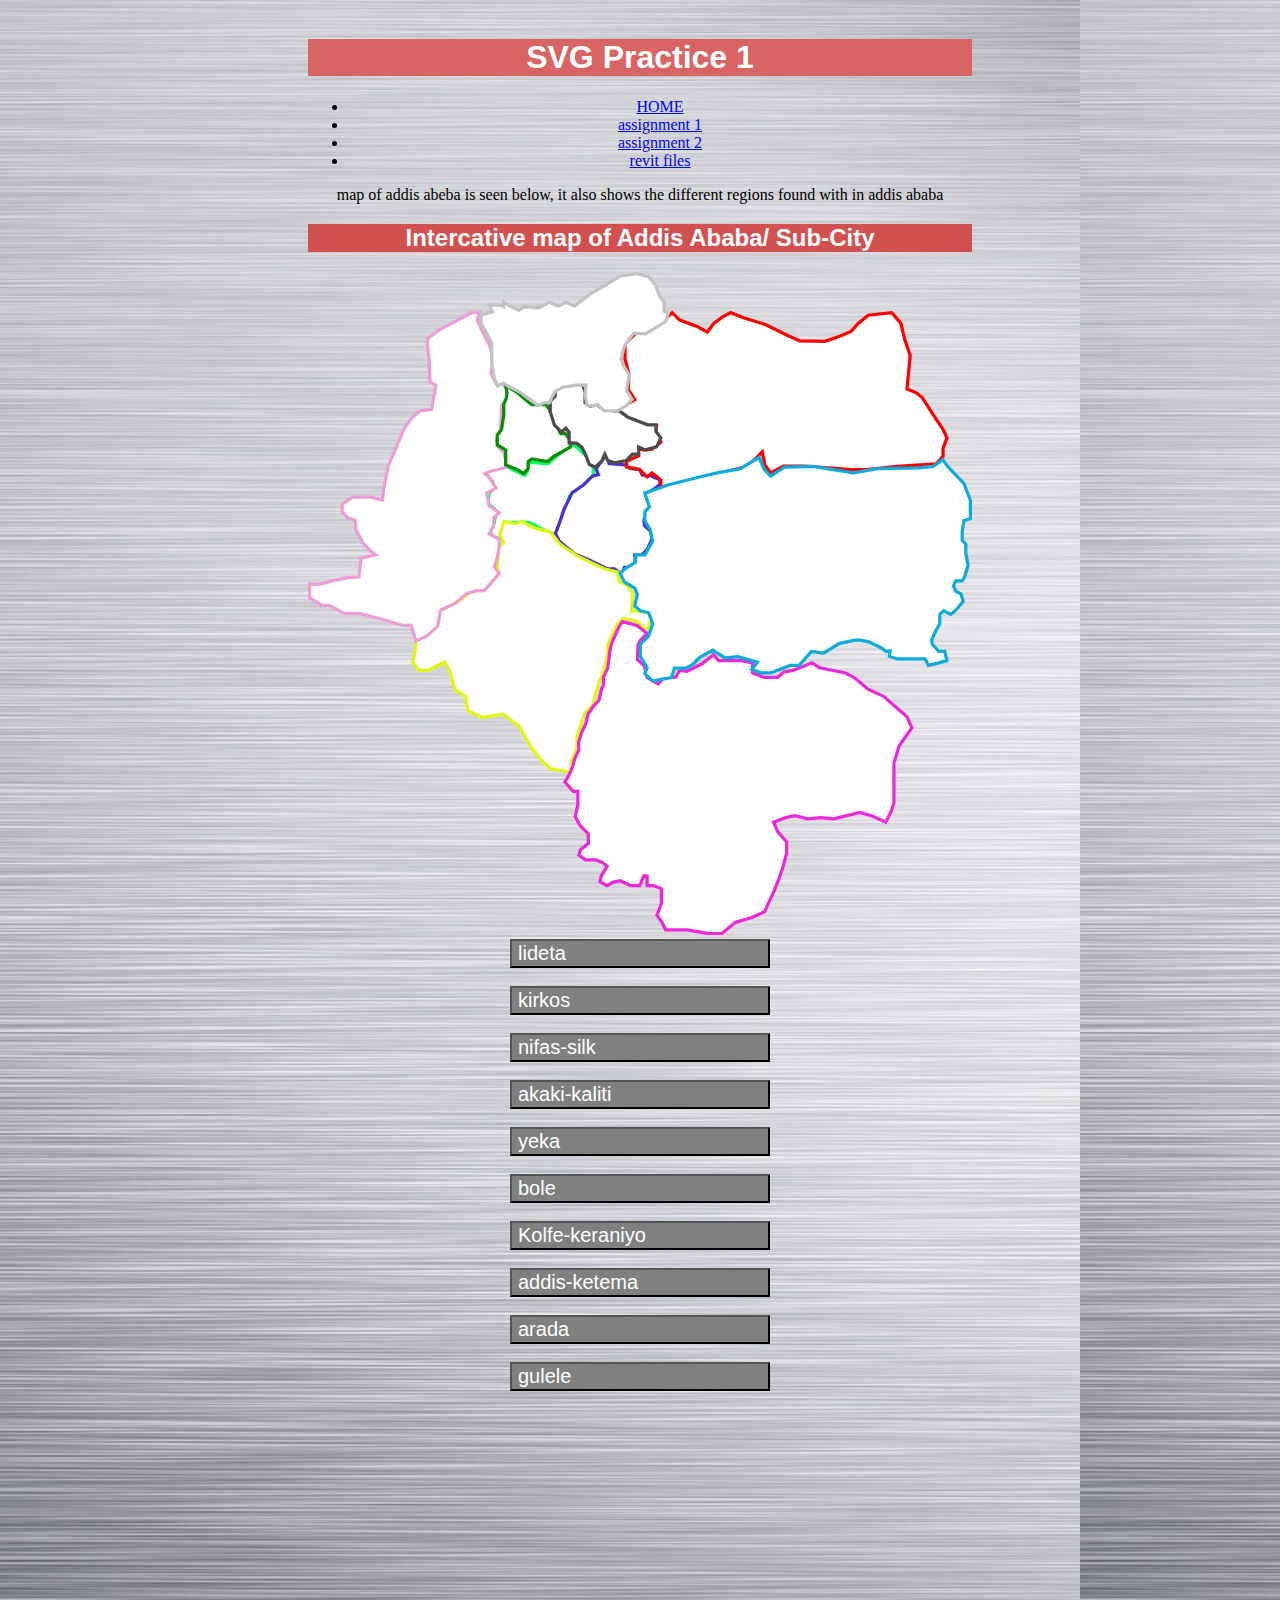
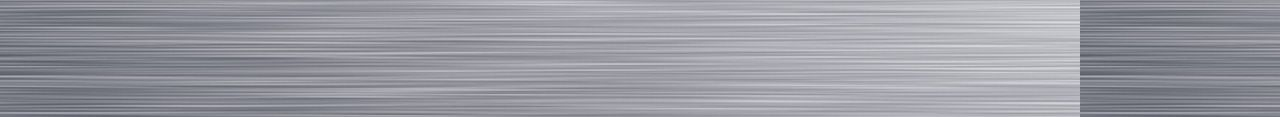
<file: assignment 2.html>
<!DOCTYPE html>
<html lang="en">
<head>
    <meta charset="UTF-8">
    <meta name="viewport" content="width=device-width, initial-scale=1.0">
    <meta http-equiv="X-UA-Compatible" content="ie=edge">
    <title>professional cad svg </title>
    <link rel="stylesheet" href="style 2.css">
</head>
<h1>SVG Practice 1</h1>
<nav id="navbar">
    <div class="container">
       <ul>    
           <li><a href="cad.html">HOME</a></li>
           <li><a href="assignment 1.html">assignment 1</a></li>
           <li><a href="assignment 2.html">assignment 2</a></li>
           <li><a href="Revit file.html">revit files</a></li>
       </ul> 
     </div> 
     
</nav>  

<P>
    map of addis abeba is seen below, it also shows the different regions found with in addis ababa 
</P>    
    <h2>Intercative map of Addis Ababa/ Sub-City</h2> 
<div id="svgClass"> 
       
<svg 
version="1.1" xmlns:x="&ns_extend;" xmlns:i="&ns_ai;" xmlns:graph="&ns_graphs;"
        xmlns="http://www.w3.org/2000/svg" 
        xmlns:xlink="http://www.w3.org/1999/xlink" 
        xmlns:a="http://ns.adobe.com/AdobeSVGViewerExtensions/3.0/"
        x="0px" y="0px" viewBox="0 0 204.2 204" style="enable-background:new 0 0 204.2 204;" xml:space="preserve">
<foreignObject requiredExtensions="&ns_ai;" x="0" y="0" width="1" height="1">
           <i:pgfRef  xlink:href="#adobe_illustrator_pgf">
           </i:pgfRef>
       </foreignObject>
       <g i:extraneous="self">
           <g id="Layer_1">
           </g>
           <a xLink:href="http://www.addisababa.gov.et/es/web/guest/ledeta-subcity">
           <g id="lideta">
               <polygon id="lideta" 
               style="stroke:rgb(0, 255, 98);stroke-miterlimit:10;" 
               points="59.7,81.8 60.5,80.2 60.5,77 64.2,77 68,77 72.7,79.4 76.2,80.7 77.5,77 
                   79.5,71.8 80.5,68.8 85.5,65.5 87.7,62.8 87.7,60.3 85.7,56.8 83.2,54.3 81.7,53 78.3,55.2 75.8,57.2 73.7,59 67.7,58.5 
                   67.5,61.3 66.7,62.5 63,60.8 60.8,59.7 59,60 55.5,60.7 54.3,61.5 56.8,64.5 57.2,66.5 55.7,68.2 55.2,71.3 57.2,72.7 57.8,74.2 
                   57.2,77.5 56.2,79.2 56.2,80.3 57,81.8"/>
           </g>
        </a>
           <a xLink:href="http://www.addisababa.gov.et/es/web/guest/kirkos-subcity">
           <g id="kirkos">
               <polygon id="kirkos" 
               style="stroke:rgb(72, 49, 206);stroke-miterlimit:10;" 
               points="76.1,80.4 77.3,77.3 78.7,73.1 
                   81.2,67.9 84.7,65.5 87.3,62.9 89.3,62.3 88.6,60.5 91.8,56.1 92.6,58.9 97.8,59.4 99.1,60.4 102,60.8 102.8,62.4 105.1,62.6 
                   108.2,63.9 108.2,65.4 106.3,66.8 103.8,68.3 104.3,70 106.1,72 104.3,73.1 103.3,76.3 103.5,78 105.5,79.8 105.7,82.3 
                   104.3,85.3 102.6,87.1 100.5,87.1 100.7,89.5 99,90.8 97.3,90.8 96.6,92.9 94.2,91.3 92.1,91.3 86.5,88.6 82.2,86.8 78.8,84 
                   77.3,82.8"/>
           </g>
        </a>
           <a xLink:href="http://www.addisababa.gov.et/es/web/guest/nefas-silk-subcity">
           <g id="nifassilk">
               <polygon id="nifassilk" 
               style="stroke:rgb(224, 247, 19);stroke-miterlimit:10;" 
               points="74.6,152.8 80.7,153.8 81.1,150 
                   82.6,146.9 82.8,142.5 85.1,135.8 87.6,133 89.3,126.8 91.1,122 92.1,117.9 92.1,114.8 95.3,108 97.1,106.5 101.2,107.5 
                   103.3,109.5 104.9,109.8 104.9,108.3 105.6,107 104.8,104.8 101.6,104.3 99.5,104.3 99.9,98.7 98,96.2 95.6,95.2 95.3,92.3 
                   91.4,91.4 82.8,87.3 77.3,83.5 74.6,80 69.6,78.7 65.9,76.8 63.8,77.4 60.3,76.8 58.9,80.8 60.2,83 58.8,84.7 58.4,88.4 
                   58.2,90.9 58.8,92.8 54.2,98 51.8,98 49.8,98.6 45.8,101.6 40.8,104 39.8,109 33.2,113.5 32.8,117.5 32.1,119.9 34.1,122.5 
                   36.8,122.5 42.1,120 43.8,123.3 45.1,128.3 48.5,130.6 49.2,134.9 53.5,137 60.1,136 65.1,139.9 68.5,146 72,150.4"/>
           </g>
        </a>
           <a xLink:href="http://www.addisababa.gov.et/es/web/guest/akaki-kaliti-subcity">
           <g id="akakikaliti">
               <polygon id="akakikaliti" 
               style="stroke:rgb(235, 41, 218);stroke-miterlimit:10;" 
               points="81.5,151.8 80.3,154.7 
                   79,156.8 80.3,158.3 81.5,159.7 83,159.7 83,161.2 83,163.7 82.2,167.5 83.7,170.2 86.2,172.8 86.2,175.8 83.8,177.7 83.3,179.3 
                   85.3,180.8 88.5,180.8 90.7,181.7 92,182.8 90.2,185.7 89.8,187.5 92,188.7 93.7,187.7 96,187.2 99.2,188.7 102,188.7 
                   103.3,185.7 104.3,185.8 104.3,188.7 106.3,188.7 108.7,189.7 108.7,191.7 108.7,194.2 107.3,197.8 108.7,199.7 110,202.3 
                   113.3,202.3 116.5,202.3 123.5,203.5 127.2,203.5 131.5,200 136.5,198.5 140.5,196.7 141.3,194.7 143.3,190.5 144.8,186.7 
                   146.2,182.5 147.2,178.8 147.2,175.3 144.5,172.2 143.2,169.2 147.2,167.7 149.8,167.2 153.7,168.2 157.7,167.8 161.7,168.2 
                   167.3,166.8 169.7,166.2 173.5,167.3 177.7,169.2 179.2,166.2 180.2,163.3 180.2,157.8 180.2,151 181.8,145.7 185.7,140.2 
                   184.2,136.8 177,130.5 172.2,128.3 168,124.7 165.3,123.3 157.3,121.7 155,120.2 152.2,121.3 149.2,122.5 146.3,123 144.5,124.7 
                   140.3,124.7 136.7,123.3 136.7,120.2 133.3,119.5 130,119.5 126.2,119.5 124.7,117.7 121.2,120.5 116.5,122.8 114.3,122.5 
                   113,124.7 109.5,124.7 107.7,126.7 104.3,124.7 103.5,121.2 101.3,119.2 101.5,114.5 102.3,113.2 104.3,111.2 101.2,108.7 
                   96.7,107.5 95.7,109 94.6,111.4 93.2,114.8 92.8,116.8 92.2,121.8 90.8,124.7 91,126.8 90.3,128.2 89.5,131.7 87.8,133.5 
                   86.1,136 85.5,138.8 84.3,141.3 83.2,144.5 83.3,147 82,149.7"/>
           </g>
        </a>
           <a xLink:href="http://www.addisababa.gov.et/es/web/guest/yeka-subcity">
           <g id="yeka">
               <polygon id="yeka" 
               style="stroke:red;stroke-miterlimit:10;" 
               points="102,60.7 103.5,62.3 104.3,63 
                   105.8,61.8 108.5,64 108.5,66.2 135.3,59.8 139.7,55.3 140.5,59.3 142.3,61.8 146.2,59.7 152.8,59.7 167,60.8 171.8,60.8 
                   181.2,59.8 193.2,59 195.3,56.7 195.3,54.3 196.5,51 195.2,48.2 192.8,44.7 188.8,38.5 186.8,37 184.2,36 185.2,25.7 183.5,20.7 
                   182.3,15.7 179.5,12.5 172.3,13.3 169.2,15.8 167,18.3 163.7,19.7 159,21.3 151.3,21.2 147.5,19.5 140.8,16.2 133.7,14 130,12.5 
                   127.5,13.8 124.8,15.8 122.8,18.5 119.8,16.8 114.2,14.7 112,12.5 108.2,16 104.3,18.2 101.2,18.5 97.5,22 97.5,26.8 98.7,31.3 
                   98.5,36.2 100.5,39.3 97.5,41 95.2,42.5 98.5,44.8 104.3,47.2 107.2,47.2 106.8,49.7 108.5,52.3 105.8,54.5 103.5,54.8 
                   101.5,54.3 101.7,56.5 98,58.2 98,60"/>
           </g>
        </a>
           <a xLink:href="http://www.addisababa.gov.et/es/web/guest/bole-sub-city">
           <g id="bole">
               <polygon id="bole" 
               style="stroke:rgb(13, 172, 221);stroke-miterlimit:10;" 
               points="103.6,68 110.7,65.5 121.3,62.8 
                   126.2,61.7 133,60.5 138.7,57 140.3,60.7 142.3,62.8 146.5,60 155.2,59.8 167.7,61.8 175.3,60.5 188,60.2 192.3,59.8 195.2,57.7 
                   196.7,59.8 201.7,65 203.7,70.2 203.7,75.8 201.7,76.5 201.2,79.8 201.2,82.5 202.3,83.7 202.3,86.5 203,90.2 202,93.5 201.2,95 
                   199.2,95 198.5,96.5 199.2,98.2 200.8,99 201.5,101.3 199.5,103.7 197.7,105.3 195.5,104.2 194.3,105.3 194.3,108.2 193,110.5 
                   191.8,113.2 192,114.5 194,116.7 195.8,116.7 196.5,119.5 193.7,120.3 190.8,121 189.8,119 187,119 181.3,119 178.8,118.2 
                   179,116.5 177.8,116.7 176.5,115.7 172.7,113.8 170,113.2 168.2,113.2 163.5,114.2 158.5,117.2 154.8,116.7 151,121 148.3,121 
                   144.8,122.3 142.2,123.3 139.3,123.3 136.5,122.2 138.2,120 132.2,118.3 128.2,118.7 124.5,116.3 120.5,118.5 118.3,120.7 
                   116.3,121.8 112.7,121.8 111.8,124.7 108.5,125.3 106,125.8 103.6,123.5 104.3,121.7 102.2,118.2 102.2,114.5 104.7,112 
                   106,108.2 104.8,104.8 102.2,104.2 100.5,102.7 101.3,99.2 100.5,97.2 97.3,95.3 96,92.7 97.3,91.4 100.7,89.3 100.8,87 
                   103.6,87 106,82.7 105.2,79.2 103.6,76.5 103.6,73.7 105,72.3 103.6,68"/>
           </g>
        </a>
           <a xLink:href="http://www.addisababa.gov.et/es/web/guest/kolfe-keranio-subcity">
    <g id="Kolfekeraniyo">
               <polygon id="kolfekeraniyo" 
               style="stroke:rgb(236, 157, 213);stroke-miterlimit:10;" 
               points="0.5,100.2 2.8,101.5 4,102.5 
                   6.5,102.5 11.2,105 15.7,105 22.8,106.8 29.2,108.7 31.7,108.7 33.2,113.5 36.5,112 39.8,109 40.8,104 45,102 49,98.8 51.8,98 
                   54.2,98 58.8,92.7 57.3,90.7 58.2,87.8 58.8,84.7 58.8,82.2 55.7,80.5 57,78.2 57.2,75.5 58.8,74 55.7,72 55,68 57.8,66.5 
                   56,63.5 54.3,62 56.5,61.2 61.2,60 60.3,55.5 58.8,54.2 58,51.8 59.3,47.8 59.5,41.2 61.2,39 61.2,35.8 59.5,34.3 57.8,34.3 
                   56.3,31.3 56.8,26.8 56,22.8 53.5,18 52,14.7 52.8,12.3 50.8,12.3 40.5,17.7 36.8,20.5 36.8,23.2 37.3,27 37.5,33.8 39.3,34.8 
                   39,37.2 38.5,39.3 38,42.2 34.5,42.7 31.8,45 29.5,48.3 26.5,55.5 24.7,59.5 23.5,65.8 22.8,70.2 19.3,69.2 13.8,69.2 10.5,71.5 
                   10.5,73.8 12.5,75.8 14.5,76.3 14.8,79.3 16.8,83.2 18.8,85.3 20.8,87 16.3,88 15.7,93.8 12.2,94 7.5,95 3.7,96 0.5,96"/>
    </g>
</a>
    <a xLink:href="http://www.addisababa.gov.et/sk/web/guest/addis-ketema-subcity">
    <g id="addisketema">
               <polygon id="addisketema" 
               style="stroke:rgb(4, 143, 4);stroke-miterlimit:10;" 
               points="60.8,35 64.3,37 67.2,39.5 
                   68.8,40.8 73.2,40.8 74.2,42.2 76,46.3 77.7,49.7 79.2,49.7 80.7,51.8 80.7,53.8 75.5,56.8 73.7,58.3 68.8,57.5 67.7,58.3 
                   67.7,60.5 66.3,62 64.8,61 60.8,59.3 60.8,54.7 58.2,53.2 58.2,50.2 59.5,48.5 60.2,44 60.2,40.7 61,38.8 61.2,37.2"/>
    </g>
</a>
    <a xLink:href="http://www.addisababa.gov.et/fi/web/guest/arada-sub-city">
    <g id="arada">
               <polygon id="arada" 
               style="stroke:rgb(77, 75, 75);stroke-miterlimit:10;" 
               points="88.3,60 90.3,58.2 91.3,56 92.2,58 
                   94.3,58.7 97.8,58 99.8,56 101.7,56 101.7,53.8 103.7,54.7 107.2,53.8 108.5,51 107,49 107,47 104.5,47 98.4,44.7 95.7,42.7 
                   93.7,42.7 90,41.7 88.3,40.2 87,41.3 85.2,40.2 85.2,36.8 84.3,34.2 80.3,34.2 76,36 76,38.2 74.5,39.8 74.5,43 75.8,47.1 
                   78,49.2 79.3,48 80.3,49.3 80.3,52.5 82.7,52.7 84.3,54 85.5,56.5 86.5,59.2"/>
    </g>
</a>
    <a xLink:href="http://www.addisababa.gov.et/es/web/guest/gullele-sub-city">
    <g id="gulele">
               <polygon id="gulele" 
               style="stroke:rgb(193, 194, 196);stroke-miterlimit:10;" 
               points="60.2,34.2 58.3,35 57.3,32.8 
                   56.5,28 56.5,25.2 56.5,21.8 55,19 53.2,15.8 53.2,13.3 56.7,12.2 55.8,10.2 59.3,10.2 60.2,10.7 60.2,9.3 62.5,10.7 64.8,11.8 
                   66.5,10.7 71,11 74.2,9.3 77,10.5 79.3,9.3 82,10.5 86.7,6.8 91.2,4.2 96,1.3 101.2,0.5 104.8,1.5 106.8,4 108.2,7.5 109.5,9.3 
                   109.5,12 110.8,12.7 110,15.2 105.8,17.8 103.8,19 100.2,18.8 98.5,21 97.3,22.8 96.3,26.7 97,28.8 98.8,31.7 98.2,35 98,36.5 
                   99.7,39.2 98,41 95.2,42.7 93.7,42.7 91.2,42.7 89,40.7 87.5,41.2 85.8,41 85.2,37.7 85.5,34.8 82.8,34.7 78.2,35.5 76,36.7 
                   75,38.5 74.3,40.2 72.8,40.2 70.7,41 68,39 65,36.8 61.8,35.3"/> 
        </g>
    </a>
   </svg>
</div> 
<div id="buttons" id="sidebar" >
 
    <button id="lideta">lideta</button><br><br>     
    <button id="kirkos">kirkos</button><br><br>     
    <button id="nifassilk">nifas-silk</button><br><br>     
    <button id="akakikaliti">akaki-kaliti</button><br><br>     
    <button id="yeka">yeka</button><br><br>     
    <button id="bole">bole</button><br><br>     
    <button id="kolfekeraniyo">Kolfe-keraniyo</button><br><br>     
    <button id="addisketema">addis-ketema</button><br><br>     
    <button id="arada">arada</button><br><br>     
    <button id="gulele">gulele</button><br><br>          
</div> 
 
<script> 
 
const lidetaButton = document.querySelector('#lideta'); 
const kirkosButton = document.querySelector('#kirkos'); 
const nifassilkButton = document.querySelector('#nifassilk'); 
const akakikalitiButton = document.querySelector('#akakikaliti'); 
const yekaButton = document.querySelector('#yeka'); 
const boleButton = document.querySelector('#bole'); 
const kolfekeraniyoButton = document.querySelector('#kolfekeraniyo'); 
const addisketemaButton = document.querySelector('#addisketema'); 
const aradaButton = document.querySelector('#arada'); 
const guleleButton = document.querySelector('#gulele'); 

const lideta = document.querySelector('.lideta'); 
const kirkos = document.querySelector('.kirkos'); 
const nifassilk = document.querySelector('.nifas-silk'); 
const akakikaliti = document.querySelector('.akaki-kaliti'); 
const yeka = document.querySelector('.yeka'); 
const bole = document.querySelector('.bole'); 
const kolfekeraniyo = document.querySelector('.kolfe-keraniyo'); 
const addisketema = document.querySelector('.addis-ketema'); 
const arada = document.querySelector('.arada'); 
const gulele = document.querySelector('.gulele'); 
 
lidetaButton.addEventListener('click', e =>{ lideta.classList.toggle('removed');}); 
kirkosButton.addEventListener('click', e =>{ kirkos.classList.toggle('removed');}); 
nifassilkButton.addEventListener('click', e =>{ nifassilk.classList.toggle('removed');}); 
akakikalitiButton.addEventListener('click', e =>{ akakikaliti.classList.toggle('removed');}); 
yekaButton.addEventListener('click', e =>{ yeka.classList.toggle('removed');}); 
boleButton.addEventListener('click', e =>{ bole.classList.toggle('removed');}); 
kolfekeraniyoButton.addEventListener('click', e =>{ kolfekeraniyo.classList.toggle('removed');}); 
addisketemaButton.addEventListener('click', e =>{ addisketema.classList.toggle('removed');}); 
aradaButton.addEventListener('click', e =>{ arada.classList.toggle('removed');}); 
guleleButton.addEventListener('click', e =>{ gulele.classList.toggle('removed');}); 
</script> 
</body>
</file>
<file: style 2.css>
body {text-align: center;     
    
    padding: 300px;     
    padding-top: 10px; 
} 
h1 {font-family: Impact, Haettenschweiler, 'Arial Narrow Bold', sans-serif;     
    background-color:rgb(216, 100, 100);     
    color: white; 
} 
h2 {font-family: Impact, Haettenschweiler, 'Arial Narrow Bold', sans-serif;     
    color: white;     
    background-color: rgb(211, 80, 80); 
} 
.svgClass {     
    background-color:gray;     
    float:left;     
    width:70%;     
    color:#fff;     
    padding:10px;     
    box-sizing:border-box; 
} 
polygon{fill:white; 
    transition: 1s fill;
 } 
polygon:hover {fill: burlywood;
} 
.lideta { stroke:yellow;
    stroke-width: 2px;
    stroke-dasharray: 3; 
    fill:red; 
    fill-opacity: 50%;} 
.kirkos{stroke:greenyellow;
    stroke-width: 2px;
    stroke-dasharray: 3; 
    fill:rgb(187, 255, 0); 
    fill-opacity: 90%;} 
.nifassilk{stroke:goldenrod;
    stroke-width: 2px;
    stroke-dasharray: 3; 
    fill: red; 
    fill-opacity: 50%;} 
.akakikaliti {stroke:olive;
    stroke-width: 2px;
    stroke-dasharray: 3; 
    fill:red; 
    fill-opacity: 10%;} 
.yeka{stroke:lawngreen;
    stroke-width: 2px;
    stroke-dasharray: 3;
    fill:red; 
    fill-opacity: 10%;} 
.bole{stroke:green;
    stroke-width: 2px;
    stroke-dasharray: 3; 
    fill:red; 
    fill-opacity: 10%;} 
.kolfekeraniyo{stroke: khaki;
    stroke-width: 2px;
    stroke-dasharray: 3; 
    fill: red; 
    fill-opacity: 50%;} 
.addisketema{stroke:palegoldenrod;
    stroke-width: 2px;
    stroke-dasharray: 3; 
    fill:red;
    fill-opacity: 50%;} 
.arada{stroke:peru;
    stroke-width: 2px;
    stroke-dasharray: 3; 
    fill:red; 
    fill-opacity: 50%;} 
.gulele{stroke:orange;
    stroke-width: 2px; 
    stroke-dasharray: 3; 
    fill:red; 
    fill-opacity: 50%;} 
.removed{ display: none;} 
button{
    position: relative;     
    color: white;     
    font-size: 20px;     
    background:gray;     
    outline: none;     
    left: 0%;     
    width: 260px;     
    text-align: left; } 
button.hover{fill: whitesmoke; } 
#sidebar{text-align: left;    
    float:right;     
    width:30%;     
    background:none;     
    color:#fff;     
    padding:0px;     
    box-sizing:border-box; }
    body{background-image: url(b3.jpg);
</file>
